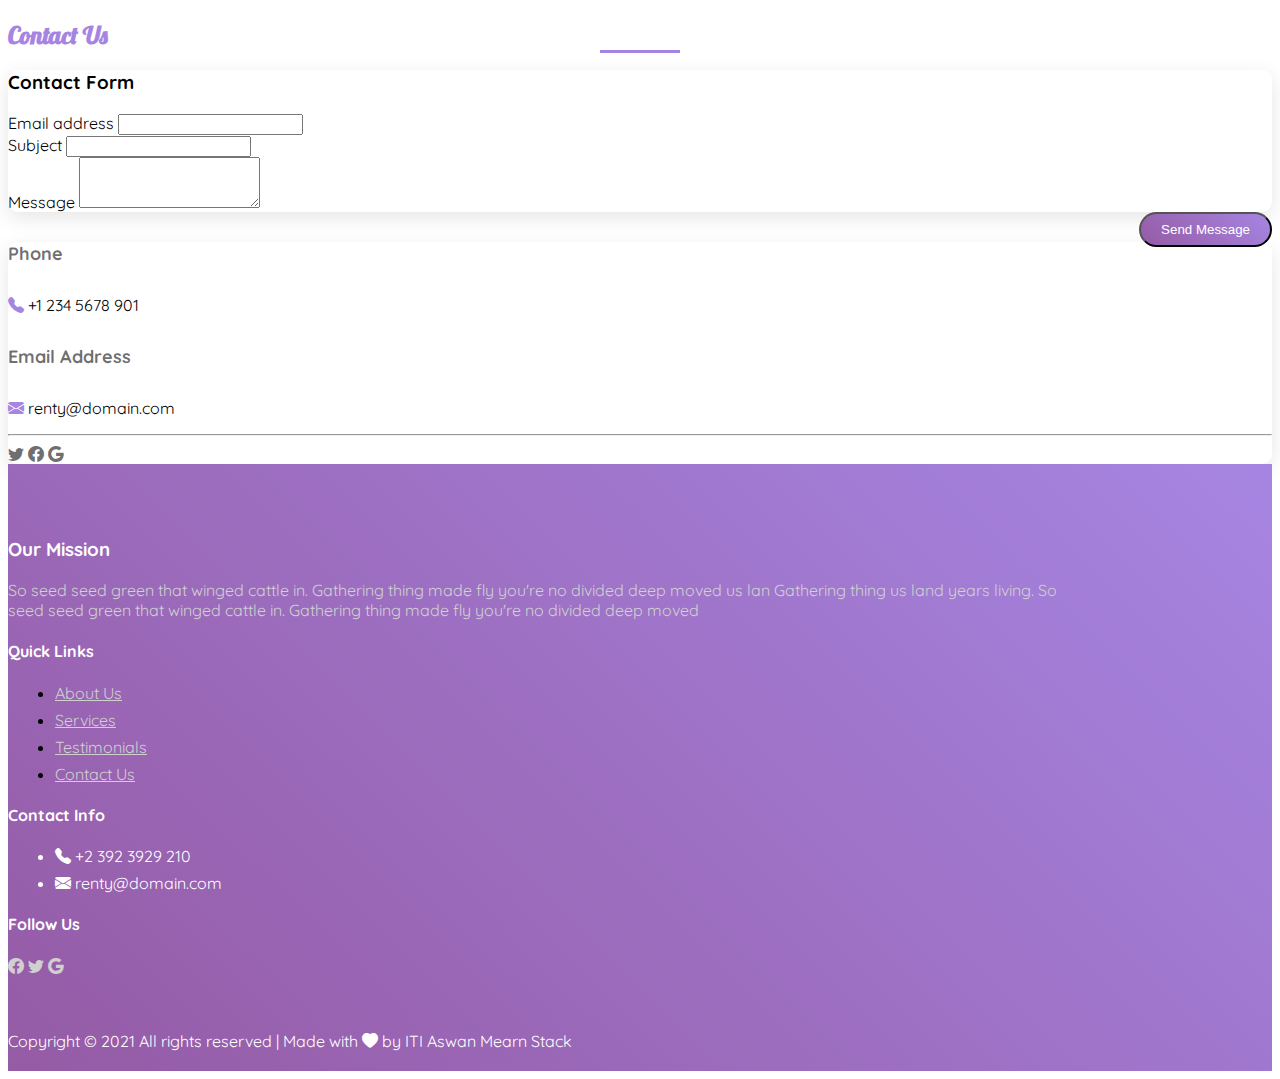
<file: contact.html>
<!DOCTYPE html>
<html lang="en" dir="ltr">
  <head>
     <meta charset="utf-8">
     <meta name="viewport" content="width=device-width, initial-scale=1, shrink-to-fit=no">

    <title>Renty</title>

    <link rel="preconnect" href="https://fonts.gstatic.com">
    <link href="https://fonts.googleapis.com/css2?family=Lobster&display=swap" rel="stylesheet">
    <link href="https://fonts.googleapis.com/css2?family=Quicksand&display=swap" rel="stylesheet">
    <link rel="stylesheet" href="https://cdn.jsdelivr.net/npm/bootstrap@4.5.3/dist/css/bootstrap.min.css" integrity="sha384-TX8t27EcRE3e/ihU7zmQxVncDAy5uIKz4rEkgIXeMed4M0jlfIDPvg6uqKI2xXr2" crossorigin="anonymous">
    <link rel="stylesheet" href="https://cdn.jsdelivr.net/npm/bootstrap-icons@1.3.0/font/bootstrap-icons.css">
    <link rel="stylesheet" href="https://maxcdn.bootstrapcdn.com/bootstrap/4.0.0-alpha.6/css/bootstrap.min.css" integrity="sha384-rwoIResjU2yc3z8GV/NPeZWAv56rSmLldC3R/AZzGRnGxQQKnKkoFVhFQhNUwEyJ" crossorigin="anonymous">

    <link rel="stylesheet" href="css/contact.css">
  </head>
  <body>



<div class="container-fluid ">
  <div class="row justify-content-center m-5">
  <h2 class="contact-heading">Contact Us</h2>
</div>
<div class="row m-5 align-items-center">
<div class="col-md-6">
  <div class="card contact-form-wrapper">
  <div class="card-body">

    <h3 class="mb-5">Contact Form</h3>

    <form class="contact-form">
    <div class="form-group">
      <label for="contact-mail">Email address</label>
      <input type="email" class="form-control" id="contact-mail" aria-describedby="emailHelp">
    </div>

    <div class="form-group">
      <label for="contact-sub">Subject</label>
      <input type="text" class="form-control" id="contact-sub">
    </div>

    <div class="form-group">
      <label for="contact-message">Message</label>
      <textarea class="form-control" id="contact-message" rows="3"></textarea>
    </div>

    

    <button type="button" class="btn msg-form-btn ">Send Message</button>
  </form>

  </div>
</div>
</div>
<div class="col-md-6">
  <div class="card contact-info-wrapper p-3">
  <div class="card-body">
    <div class="contact-info">
    <h5>Phone</h5>
    <p class="mb-4"><i class="bi bi-telephone-fill mr-3"></i> +1 234 5678 901</p>
    <h5>Email Address</h5>
    <p class="mb-4"><i class="bi bi-envelope-fill mr-3"></i> renty@domain.com</p>
  </div>
  <hr>
  <div class="text-center">
    <span class="contact-icon"><i class="bi bi-twitter mr-3"></i></span>
    <span class="contact-icon"><i class="bi bi-facebook mr-3"></i></span>
    <span class="contact-icon"><i class="bi bi-google"></i></span>
  </div>
  </div>
</div>
</div>
</div>
</div>




<!--=========================== footer =====================================-->
<footer class="footer mt-5">
  <div class="footer-area">
    <div class="container">
      <div class="row">
        <div class="col-sm col-lg-4 col-8">
          <div class="footer-contect-wrapper">
            <h3 class="footer-heading mb-4">Our Mission</h3>
            <p>
              So seed seed green that winged cattle in. Gathering thing made fly you're no divided deep moved us lan Gathering thing us land years living.
              So seed seed green that winged cattle in. Gathering thing made fly you're no divided deep moved
            </p>
          </div>
        </div>
        <div class="col col-lg-2 col-4">
           <div class="footer-contect-wrapper">
             <h4 class="footer-heading mb-4">Quick Links</h4>
             <ul class="list-unstyled footer-list">
                  <li><a href="#">About Us</a></li>
                  <li><a href="#">Services</a></li>
                  <li><a href="#">Testimonials</a></li>
                  <li><a href="#">Contact Us</a></li>
                </ul>
           </div>
         </div>
         <div class="col col-lg-3 col-8" >
           <div class="footer-contect-wrapper">
             <h4 class="footer-heading mb-4">Contact Info</h4>
             <ul class="list-unstyled contact-list">
                <li class="contact-item phone"><i class="bi bi-telephone-fill mr-3"></i> +2 392 3929 210</li>
                <li class="contact-item email"><i class="bi bi-envelope-fill mr-3"></i> renty@domain.com</li>
              </ul>
           </div>

         </div>
         <div class="col col-lg-3 col-4">
           <div class="footer-contect-wrapper">
             <h4 class="footer-heading mb-2">Follow Us</h4>
             <span><i class="bi bi-facebook ml-3 mr-3"></i></span>
             <span><i class="bi bi-twitter mr-3"></i></span>
             <span><i class="bi bi-google"></i></span>
           </div>
         </div>
      </div>

      <div class="row text-center copyright">
        <span>Copyright &copy 2021 All rights reserved | Made with <i class="bi bi-heart-fill mr-1 ml-1"></i> by ITI Aswan Mearn Stack</span>
      </div>
    </div>
  </div>
</footer>




    <script src="https://code.jquery.com/jquery-3.5.1.slim.min.js" integrity="sha384-DfXdz2htPH0lsSSs5nCTpuj/zy4C+OGpamoFVy38MVBnE+IbbVYUew+OrCXaRkfj" crossorigin="anonymous"></script>
    <script src="https://cdn.jsdelivr.net/npm/popper.js@1.16.1/dist/umd/popper.min.js" integrity="sha384-9/reFTGAW83EW2RDu2S0VKaIzap3H66lZH81PoYlFhbGU+6BZp6G7niu735Sk7lN" crossorigin="anonymous"></script>
    <script src="https://cdn.jsdelivr.net/npm/bootstrap@4.5.3/dist/js/bootstrap.min.js" integrity="sha384-w1Q4orYjBQndcko6MimVbzY0tgp4pWB4lZ7lr30WKz0vr/aWKhXdBNmNb5D92v7s" crossorigin="anonymous"></script>

      </body>
</html>
</file>
<file: css/contact.css>
/* Colors & fonts */
:root {
    --purple1: #a685e2;
    --purple2: #6155a6;
    --logo:#955ba5;
    --grey: #C3C3D8;

    --font:'Quicksand', sans-serif;
    --fontheading:'Lobster', sans-serif;
}
@import url("https://cdn.jsdelivr.net/npm/bootstrap-icons@1.3.0/font/bootstrap-icons.css");
body {
  font-family:var(--font);
}
/* scrollbar */

::-webkit-scrollbar {
  width: 10px;
}

::-webkit-scrollbar-track {
  box-shadow: inset 0 0 5px #8080808a;
    border-radius: 5px;
}

::-webkit-scrollbar-thumb {
  background:  linear-gradient(45deg, var(--logo), var(--purple1));
  border-radius: 5px;
}

::-webkit-scrollbar-thumb:hover {
  background:  var(--logo);
}
.btn:focus {
    outline: 0;
    box-shadow: 0 0 0 0.2rem transparent;
}


.contact-heading{
  font-family: var(--fontheading);
  color: var(--purple1);
}
.contact-heading:after {
    position: absolute;
    content: "";
    top: 50px;
    width: 80px;
    height: 3px;
    background: var(--purple1);
    left: calc(50% - 40px);
    /* margin: 0px -120px; */
}
/*======================== contact form =====================================*/
.form-control:focus{
  box-shadow: none !important;
    border-color: var(--purple1) !important;
}
.contact-form-wrapper, .contact-info-wrapper{
  border: none;
  box-shadow: 0px 6px 20px rgba(0, 0, 0, 0.1) !important;
  border-radius: 10px;
}
.msg-form-btn {
  padding: 8px 20px;
    border-radius: 25px;
    background: linear-gradient(45deg, var(--logo), var(--purple1));
    color: #fff;
    float: right;
}
.msg-form-btn:hover{
  border: 1px solid var(--purple1);
    color: var(--purple1);
    background: transparent;
}

/*============================== contact info  =============================*/
.contact-info h5{
  font-weight: 700;
    color:  #00000094;
    font-size: 18px;
}
.contact-info p i{
  color: var(--purple1);
}
.contact-icon{
  color: #00000094;
}
/*========================== footer =========================================*/
.footer-area {
  padding: 55px 0px 20px;
  background: linear-gradient(45deg, var(--logo), var(--purple1));
}
.footer-heading{
  color: #fff;
}
.footer-contect-wrapper p{
  color: #d0d0d0;
    width: 85%;
}
.footer-list li{
margin: 7px;
}
.footer-list li a{
  color: #d0d0d0;
}
.footer-list li a:hover{
  color: #fff;
  text-decoration: none;
}
.contact-list li{
  margin: 7px;
  color: #fff;
}
.footer-contect-wrapper span i{
  color: #d0d0d0;
}
.footer-contect-wrapper span i:hover{
  color: #fff;
}
.copyright{
  justify-content: center;
  margin-top: 55px;
  color: #fff;
}
</file>
